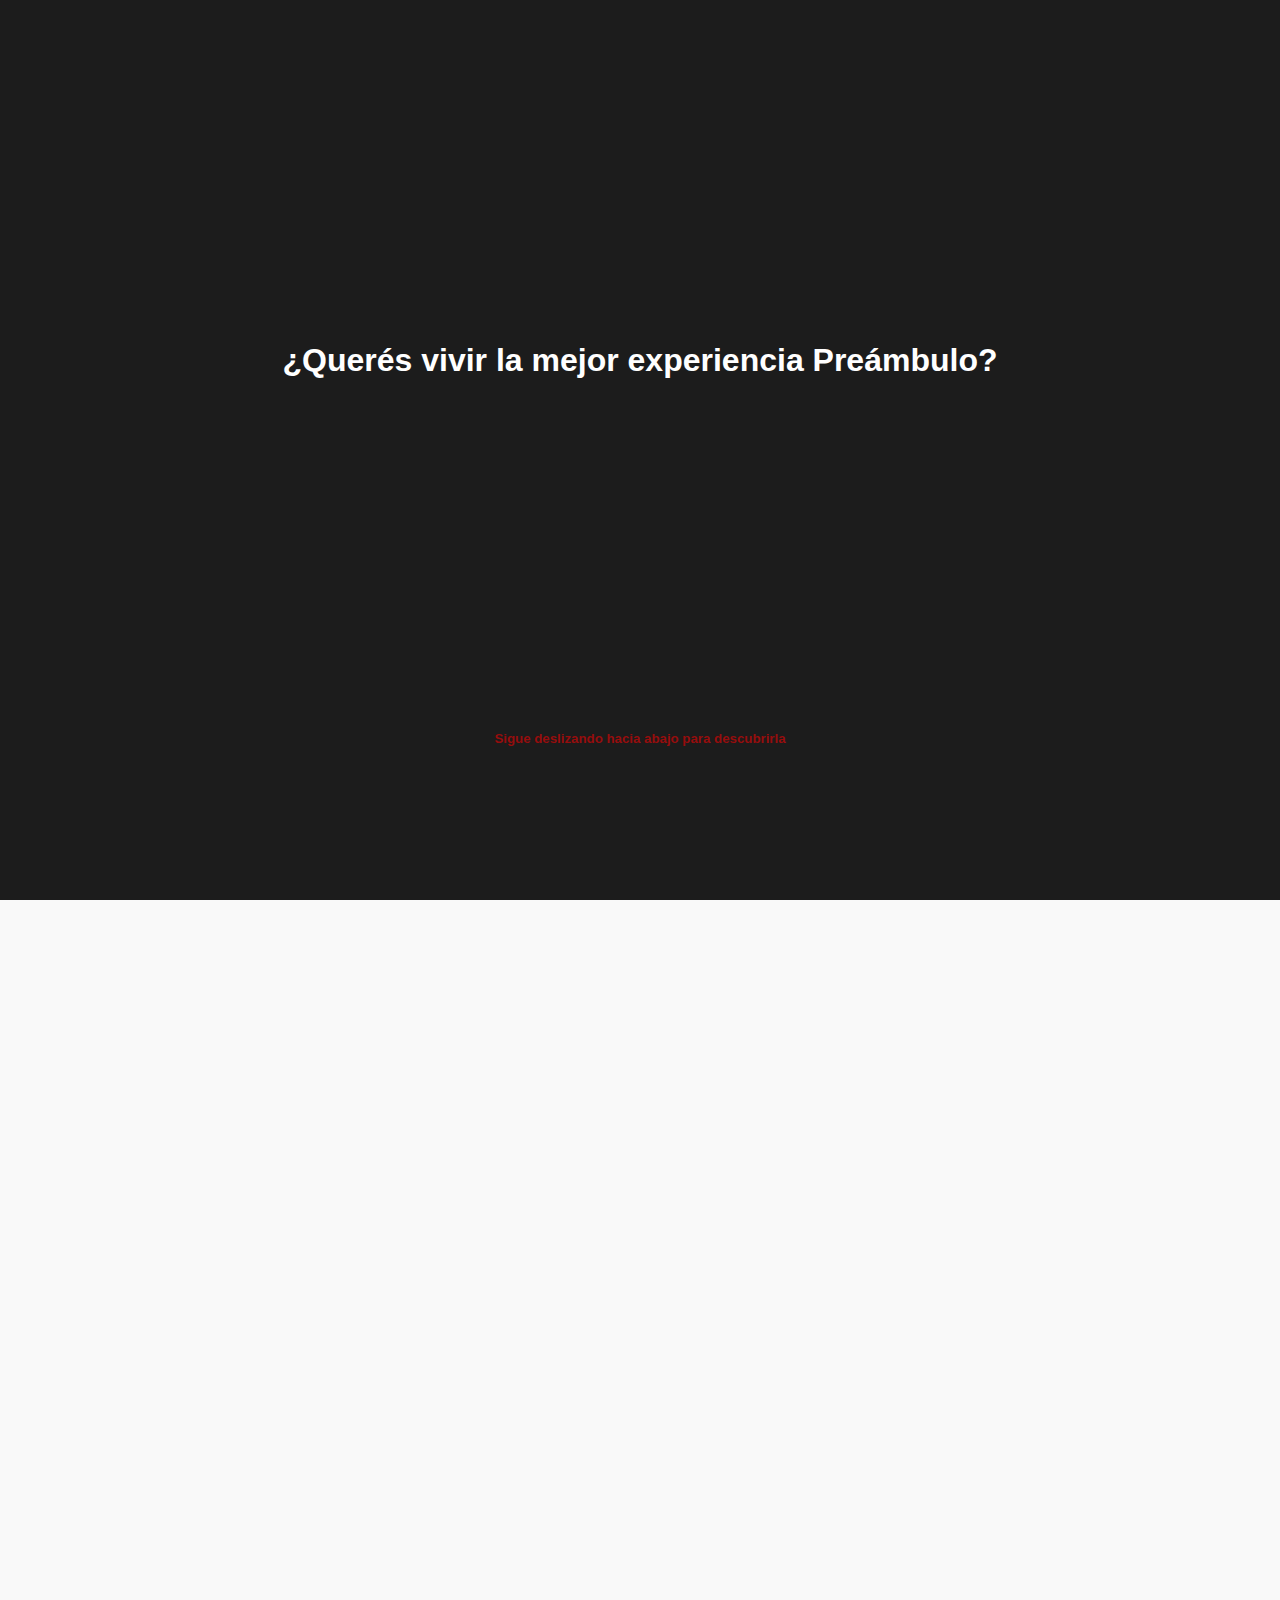
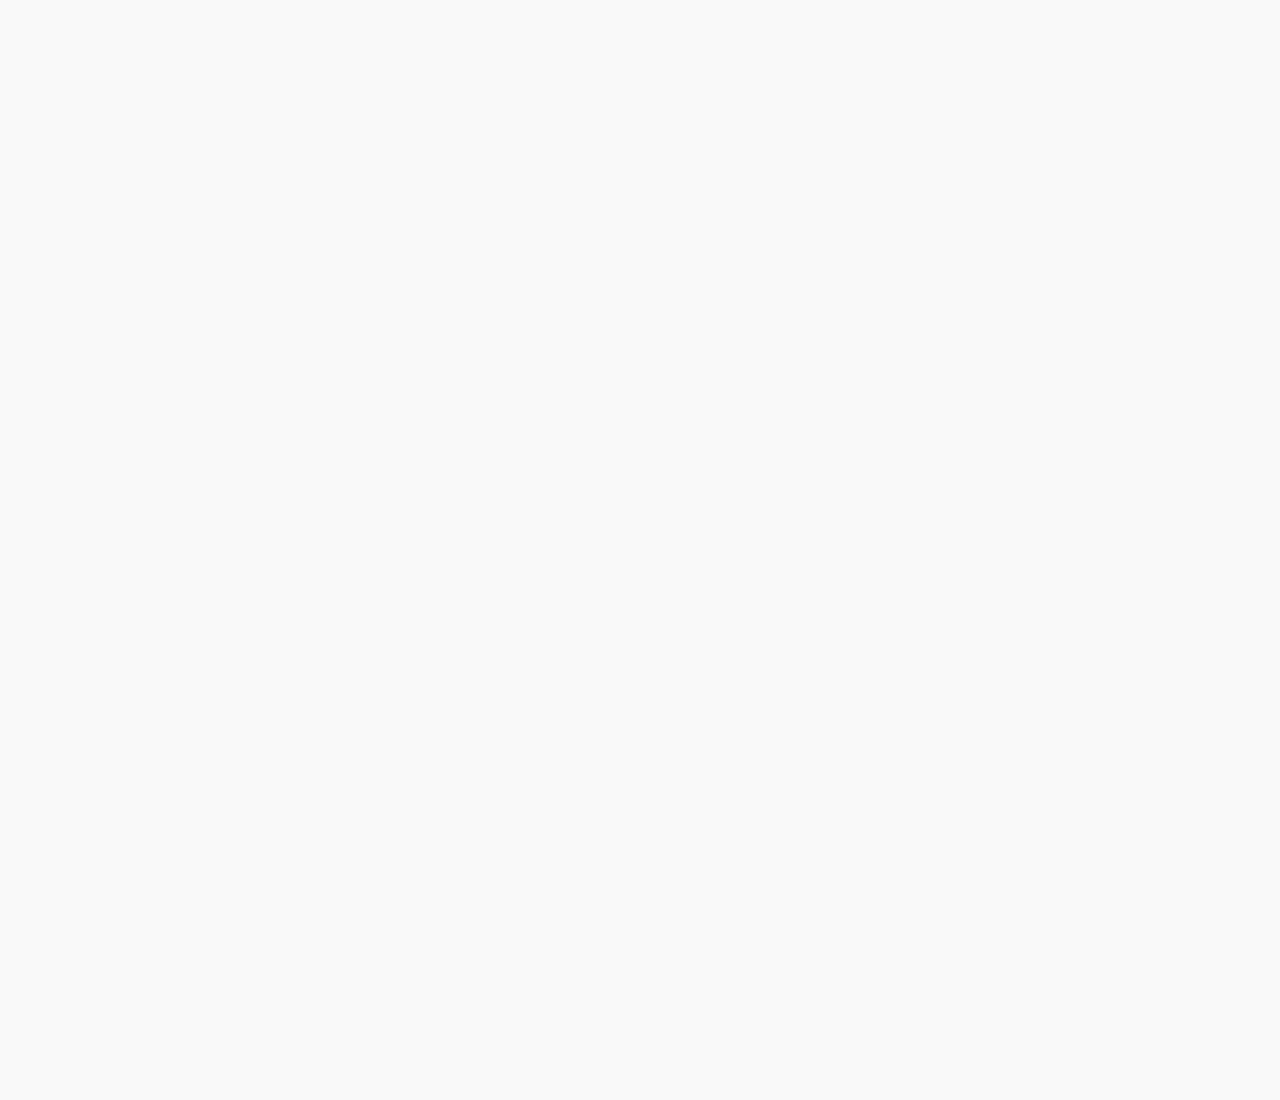
<file: static web/index.html>
<!DOCTYPE html>
<html lang="en">
<head>
    <meta charset="UTF-8">
    <meta name="viewport" content="width=device-width, initial-scale=1.0">
    <title>Viví la experiencia completa</title>
    <link rel="stylesheet" href="stylesss.css">
    <link rel="icon" href="images/icon.png" type="image/png">
    <meta property="og:title" content="PreAmbulo">
    <meta property="og:description" content="The most pleasant game on the Internet">
    <meta property="og:image" content="images/icon.png">
    <meta property="og:url" content="https://preambulo.marcher.com.uy">
    <meta property="og:type" content="website">
    <meta property="og:image:width" content="1024">
    <meta property="og:image:height" content="1024">
</head>
<body>
    <section class="section" id="welcome-section">
        <div class="absolute-center">
            <p><h1 style="margin-bottom: 200px;">¿Querés vivir la mejor experiencia Preámbulo?</h1></p>
        </div>
        <div class="content">
            <p class="bottom"><h5 style="color: #960d0d;">Sigue deslizando hacia abajo para descubrirla</h5></p>
        </div>
    </section>
    <section class="section" id="middle-section">
        <div class="absolute-center">
            <h1 style="margin-bottom: 200px;">Estás a punto de entrar en la experiencia completa Preámbulo</h1>
        </div>
        <div class="content">
            <p class="bottom"><h5>Sigue deslizando hacia abajo para descubrirla</h5></p>
        </div>
    
    </section>
    <section class="section" id="download-section">
        <div class="absolute-center" style="margin-bottom: 200px;">
            <p><h1>Descargar Preámbulo Full</h1></p>
            <a href="download.html"><img height="100px" src="images/icon.png"/></a>
        </div>
    </section>
    <script src="index.js"></script>
</body>
</html>
</file>
<file: static web/stylesss.css>
/* General Styles */
html, body {
    margin: 0;
    height: 100%;
    overflow: hidden;
}

body {
    scroll-snap-type: y mandatory; /* Vertical snapping */
    overflow-y: scroll;
    font-family: Arial, sans-serif;
    margin: 0;
    padding: 0;
    background-color: #f9f9f9;
}

header {
    background-color: #1C1C1C;
    color: white;
    padding: 20px;
    text-align: center;
}

.steps {
    margin: 20px;
    padding: 20px;
    background-color: white;
    border-radius: 8px;
    box-shadow: 0 0 10px rgba(0, 0, 0, 0.1);
    position: relative; /* Enables absolute positioning inside it */
    padding-bottom: 60px; /* Make room for the buttons */
}

.step {
    margin-bottom: 40px;
}

.step h3 {
    color: #333;
    font-size: 1.2em;
}

.step p {
    font-size: 1em;
    color: #666;
}

.download-button:hover {
    background-color: #960d0d;
}

.download-button {
    display: inline-block;
    padding: 10px 20px;
    background-color: #1C1C1C;
    color: white;
    text-decoration: none;
    border-radius: 5px;
    font-size: 1.1em;
    margin-bottom: 10px;
}

.step-img {
    width: 100%;
    max-width: 300px;
    margin-top: 10px;
    border: 1px solid #ddd;
    border-radius: 5px;
}

footer {
    background-color: #333;
    color: white;
    text-align: center;
    padding: 10px;
    position: fixed;
    width: 100%;
    bottom: 0;
}

/* Responsive Styles */
@media (max-width: 768px) {
    header {
        padding: 15px;
        font-size: 1.5em;
    }

    .steps {
        margin: 10px;
        padding: 15px;
    }

    .download-button {
        font-size: 1em;
        padding: 8px 16px;
    }

    .step h3 {
        font-size: 1.1em;
    }

    .step p {
        font-size: 0.9em;
    }

    footer {
        font-size: 0.9em;
    }
}

@media (max-width: 480px) {
    header {
        padding: 10px;
        font-size: 1.3em;
    }

    .steps {
        margin: 5px;
        padding: 10px;
    }

    .download-button {
        font-size: 0.9em;
        padding: 6px 12px;
    }

    .step h3 {
        font-size: 1em;
    }

    .step p {
        font-size: 0.85em;
    }

    .step-img {
        max-width: 250px;
    }

    footer {
        font-size: 0.8em;
    }
}

/* Section Styling */
.section {
    scroll-snap-align: start; /* Snap to the start of each section */
    position: relative; /* Enables absolute positioning for .bottom */
    height: 100vh;
    display: flex;
    align-items: center;
    justify-content: center;
    color: white;
    transition: opacity 0.8s ease-in-out;
}

.section .content {
    display: flex;
    flex-direction: column;
    justify-content: space-between;
    height: 100%;
    text-align: center;
    padding: 20px;
    margin-bottom: 200px;
}

.section div {
    text-align: center;
    position: relative; /* Enables absolute positioning for .bottom */
}

.section .absolute-center {
    text-align: center;
    position: absolute; /* Enables absolute positioning for .bottom */
}

.bottom {
    margin-top: auto; /* Pushes to the bottom within .content */
}

/* Background colors for each section */
#welcome-section {
    background-color: #1C1C1C;
}

#middle-section {
    background-color: #960d0d;
}

#download-section {
    background-color: #1C1C1C;
}

/* Scroll indicator styles */
.scroll-indicator {
    position: fixed;
    top: 50%;
    right: 20px;
    transform: translateY(-50%);
    display: flex;
    flex-direction: column;
    gap: 10px;
}

#language-switcher {
    position: absolute;
    bottom: 10px;
    right: 10px;
    display: flex;
    flex-direction: column;
    gap: 5px;
}
</file>
